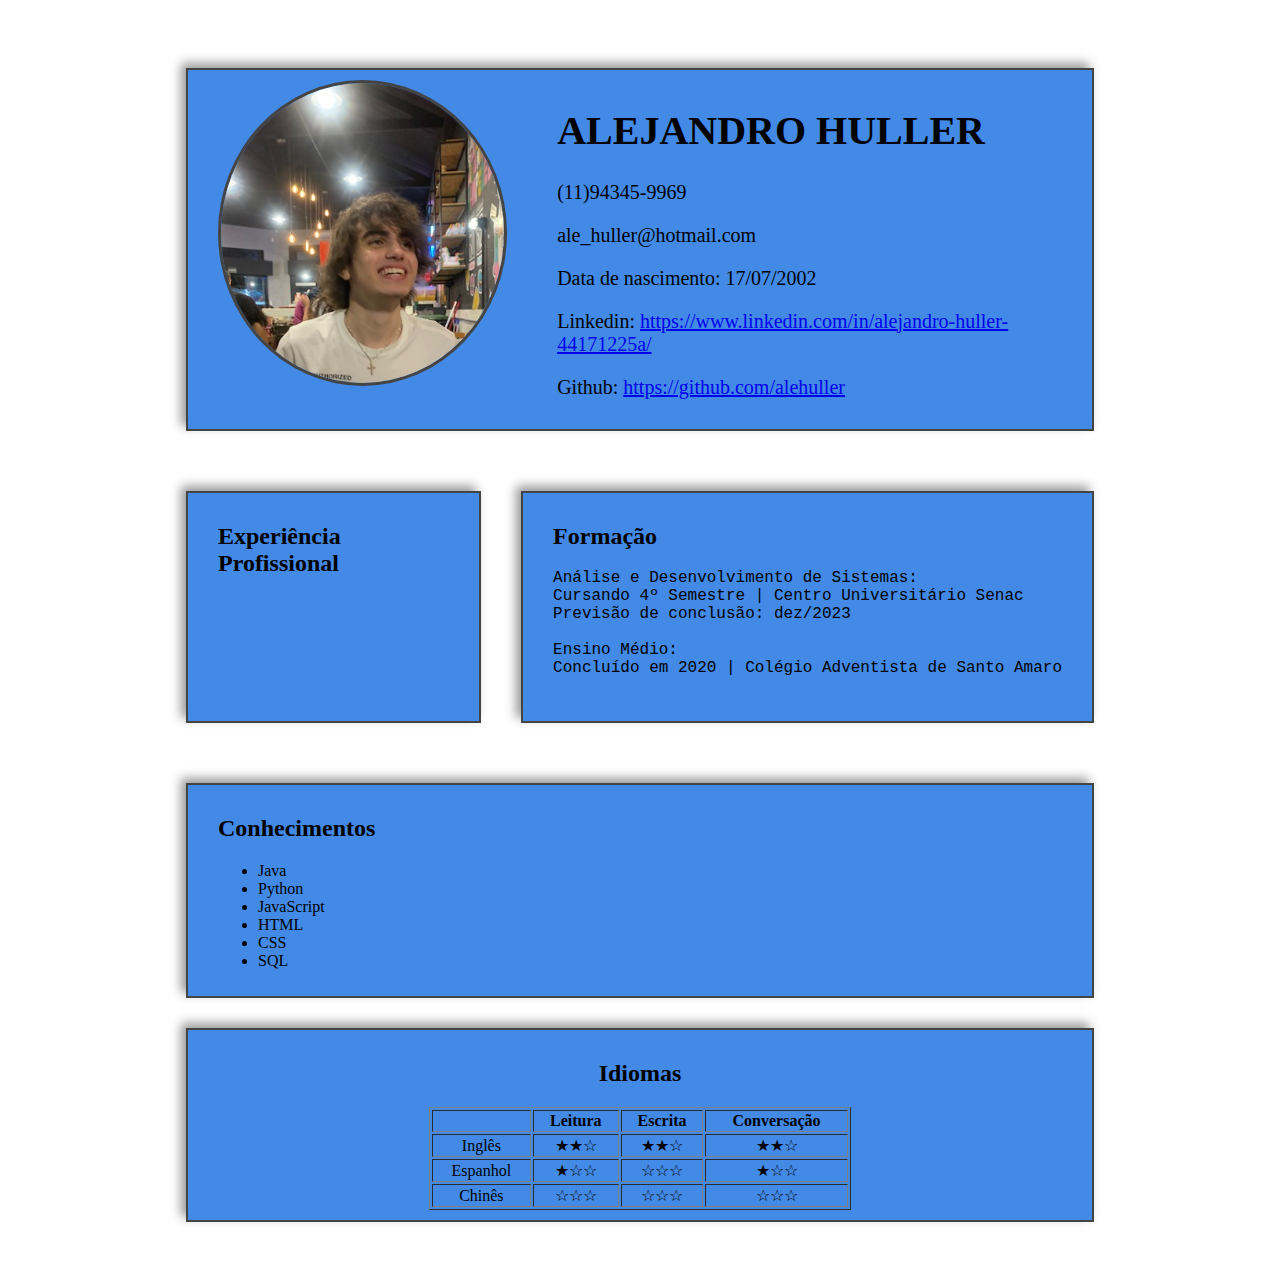
<file: Desenvolvimento de Sistema Web (DSW)/Curriculo/codigos/index.html>
<!DOCTYPE html>
<html lang="en">
<head>
    <meta charset="UTF-8">
    <meta http-equiv="X-UA-Compatible" content="IE=edge">
    <meta name="viewport" content="width=device-width, initial-scale=1.0">
    <title>Currículo Alejandro Huller</title>
    <link rel="stylesheet" type="text/css" href="estilo.css"/>
</head>
<body>
    <main>
        <header id="dados-pessoais" class="area-dados">
            <div>
                <img src="foto.jpg"/>
            </div>
            <div>
                <h1>Alejandro Huller</h1>
                <p>(11)94345-9969</p>
                <p>ale_huller@hotmail.com</p>
                <p>Data de nascimento: 17/07/2002</p>
                <p>Linkedin: <a href="https://www.linkedin.com/in/alejandro-huller-44171225a/">https://www.linkedin.com/in/alejandro-huller-44171225a/</a></p>
                <p>Github: <a href="https://github.com/alehuller">https://github.com/alehuller</a></p>
            </div>
        </header>
        <div id="dados-profissionais" class="infos-lado-a-lado">
            <section id="exp-prof" class="area-dados">
                <h2>Experiência Profissional</h2>
                <!--Não há experiência profissional-->
            </section>
            <section id="form-acad" class="area-dados">
                <h2>Formação</h2>
                <pre>
Análise e Desenvolvimento de Sistemas:
Cursando 4º Semestre | Centro Universitário Senac
Previsão de conclusão: dez/2023

Ensino Médio:
Concluído em 2020 | Colégio Adventista de Santo Amaro
                </pre>
            </section>
        </div>
        <section id="conhecimentos" class="area-dados">
            <h2>Conhecimentos</h2>
            <div id="parte1" class="infos-lado-a-lado">
                <ul>
                    <li>Java</li>
                    <li>Python</li>
                    <li>JavaScript</li>
                    <li>HTML</li>
                    <li>CSS</li>
                    <li>SQL</li>
                </ul>
            </div>
        </section>
        <section id="idiomas" class="area-dados">
            <h2>Idiomas</h2>
            <table border="1">
                <thead>
                    <tr>
                        <th>&nbsp;</th>
                        <th>Leitura</th>
                        <th>Escrita</th>
                        <th>Conversação</th>
                    </tr>
                </thead>
                <tbody>
                    <tr>
                        <td>Inglês</td>
                        <td>&#9733;&#9733;&#9734;</td>
                        <td>&#9733;&#9733;&#9734;</td>
                        <td>&#9733;&#9733;&#9734;</td>
                    </tr>
                    <tr>
                        <td>Espanhol</td>
                        <td>&#9733;&#9734;&#9734;</td>
                        <td>&#9734;&#9734;&#9734;</td>
                        <td>&#9733;&#9734;&#9734;</td>
                    </tr>
                    <tr>
                        <td>Chinês</td>
                        <td>&#9734;&#9734;&#9734;</td>
                        <td>&#9734;&#9734;&#9734;</td>
                        <td>&#9734;&#9734;&#9734;</td>
                    </tr>
                </tbody>
            </table>
        </section>
    </main>
</body>
</html>
</file>
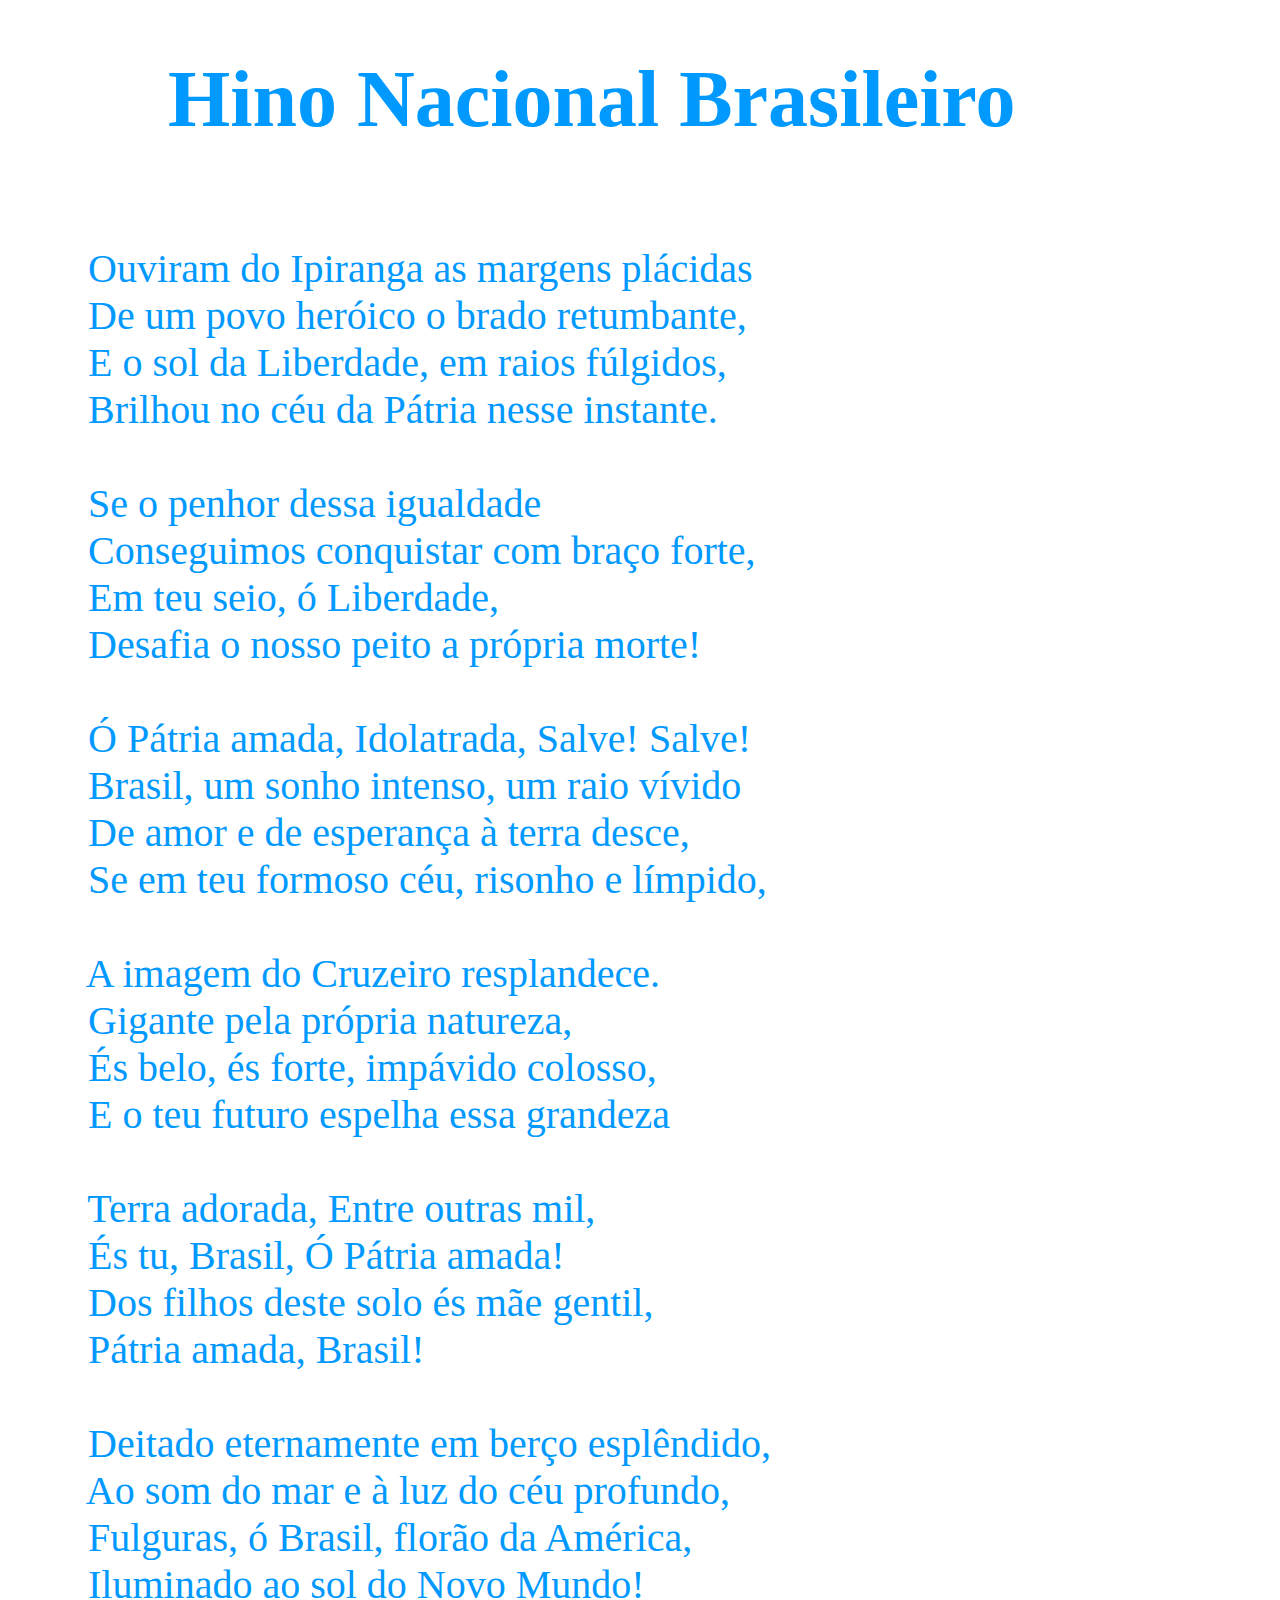
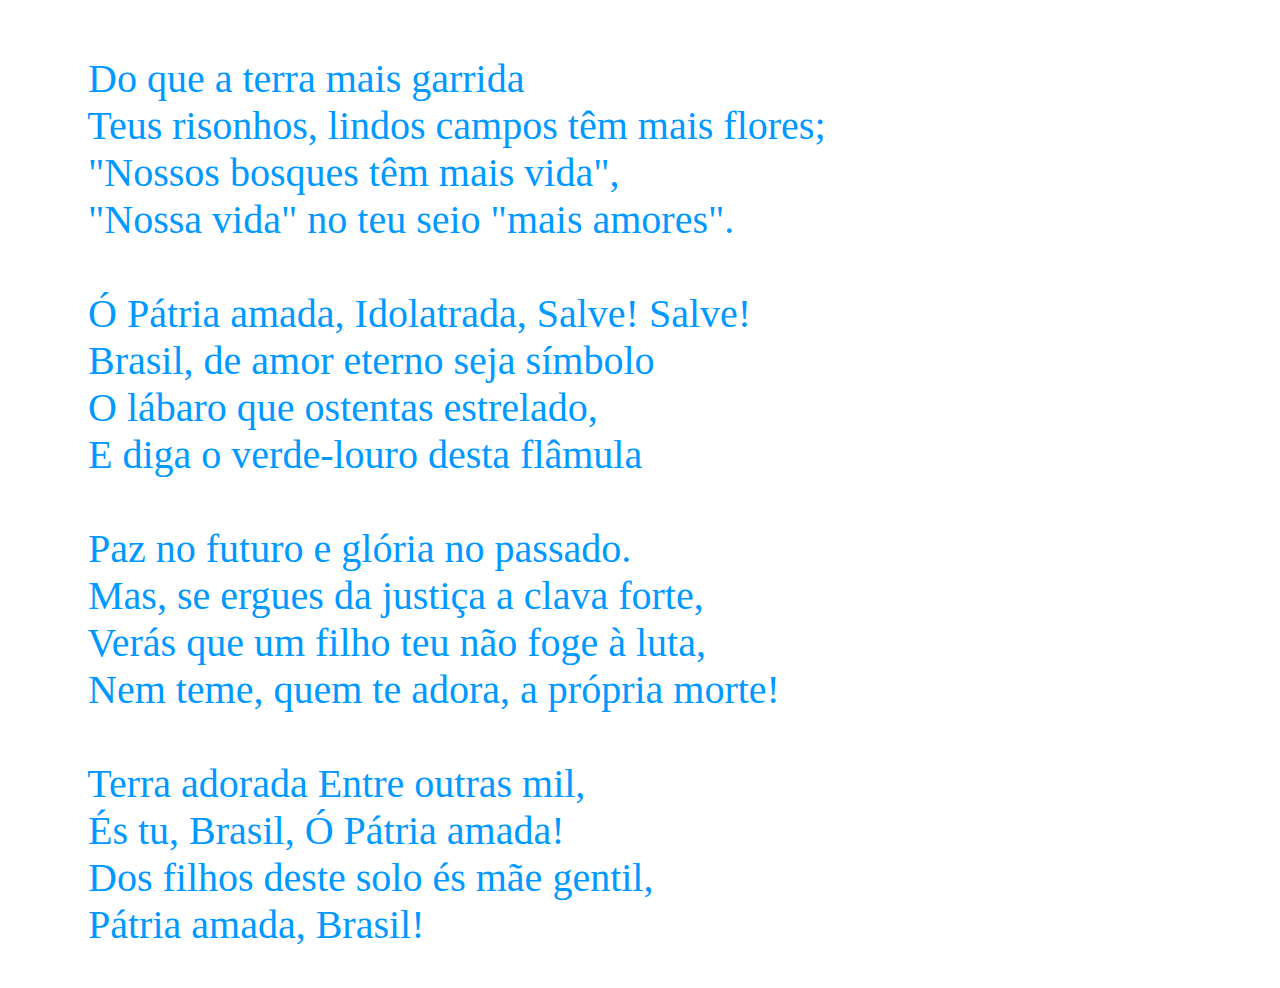
<file: Desenvolvimento de Sistema Web (DSW)/Exemplos Tags e Estilos/exemplo1.html>
<!--exemploCSS1.html-->
<!DOCTYPE HTML>
<html lang="pt-br">
  <head>
    <title> Teste CSS externo </title>
    <meta charset="utf-8">   
    <link rel="stylesheet" href="estilo.css" 	type="text/css" />
  </head>
  <body>
    <pre><h1>        Hino Nacional Brasileiro</h1></pre>
    <pre><p>
        Ouviram do Ipiranga as margens plácidas
        De um povo heróico o brado retumbante,
        E o sol da Liberdade, em raios fúlgidos,
        Brilhou no céu da Pátria nesse instante.
        
        Se o penhor dessa igualdade
        Conseguimos conquistar com braço forte,
        Em teu seio, ó Liberdade,
        Desafia o nosso peito a própria morte!
        
        Ó Pátria amada, Idolatrada, Salve! Salve!
        Brasil, um sonho intenso, um raio vívido
        De amor e de esperança à terra desce,
        Se em teu formoso céu, risonho e límpido,
        
        A imagem do Cruzeiro resplandece.
        Gigante pela própria natureza,
        És belo, és forte, impávido colosso,
        E o teu futuro espelha essa grandeza
        
        Terra adorada, Entre outras mil,
        És tu, Brasil, Ó Pátria amada!
        Dos filhos deste solo és mãe gentil,
        Pátria amada, Brasil!
        
        Deitado eternamente em berço esplêndido,
        Ao som do mar e à luz do céu profundo,
        Fulguras, ó Brasil, florão da América,
        Iluminado ao sol do Novo Mundo!
        
        Do que a terra mais garrida
        Teus risonhos, lindos campos têm mais flores;
        "Nossos bosques têm mais vida",
        "Nossa vida" no teu seio "mais amores".
        
        Ó Pátria amada, Idolatrada, Salve! Salve!
        Brasil, de amor eterno seja símbolo
        O lábaro que ostentas estrelado,
        E diga o verde-louro desta flâmula
        
        Paz no futuro e glória no passado.
        Mas, se ergues da justiça a clava forte,
        Verás que um filho teu não foge à luta,
        Nem teme, quem te adora, a própria morte!
        
        Terra adorada Entre outras mil,
        És tu, Brasil, Ó Pátria amada!
        Dos filhos deste solo és mãe gentil,
        Pátria amada, Brasil!</p></pre>
  </body>
</html>
</file>
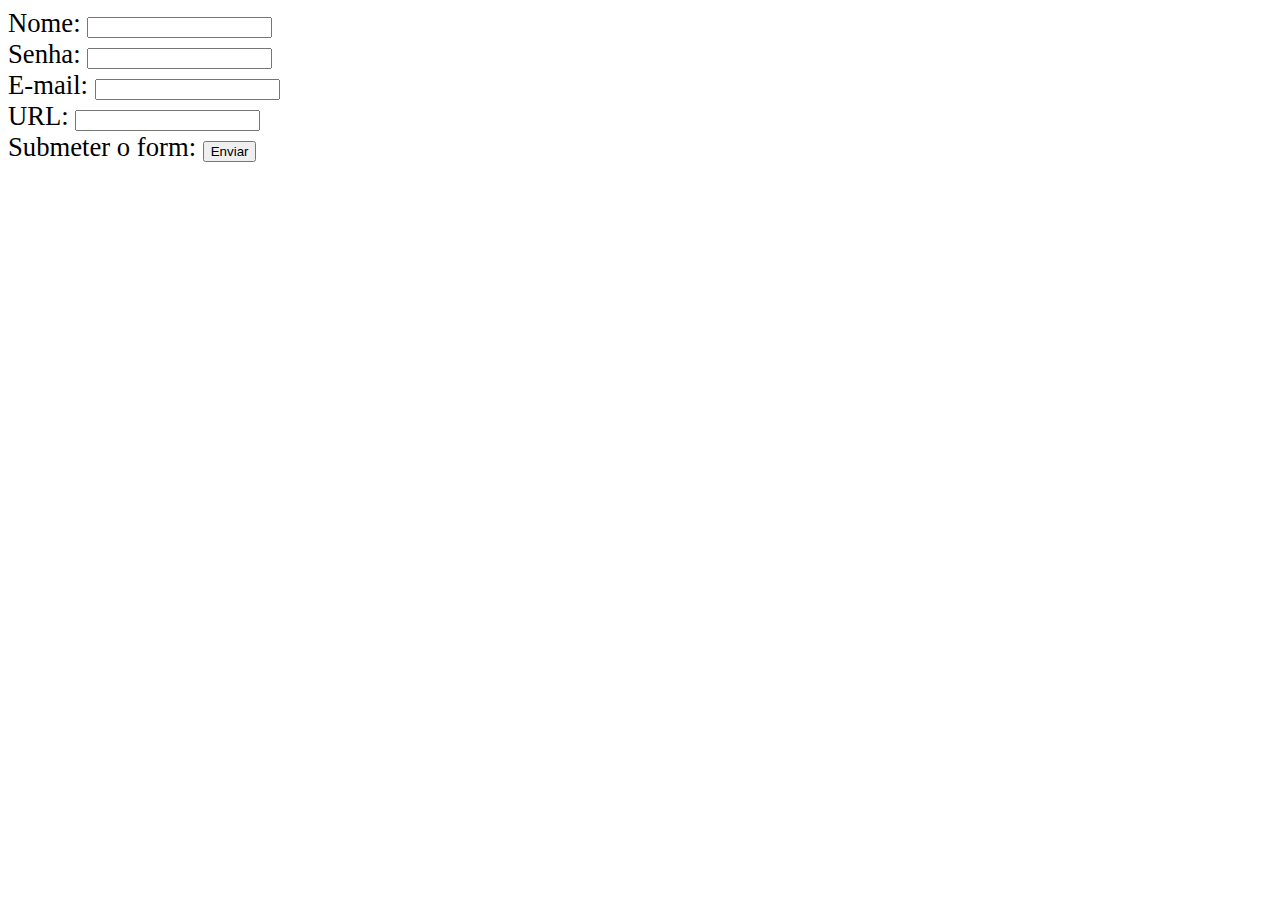
<file: Desenvolvimento de Sistema Web (DSW)/Exemplos Tags e Estilos/exemploForm.html>
<!--exemploCSS1.html-->
<!DOCTYPE HTML>
<html lang="pt-br">
  <head>
    <title> Teste CSS externo </title>
    <meta charset="utf-8">   
    <link rel="stylesheet" href="estiloForm.css" 	type="text/css" />
  </head>
  <body>
    <form>
        Nome: <input type="text" name="nome"/>
        <br>Senha: <input type="password" name="senha"/>
        <br>E-mail: <input type="email" name="usermail"/>
        <br>URL: <input type="url" name="homepage"/>
        <br>Submeter o form: <input type="submit" value="Enviar"/>
    </form>
  </body>
</html>
</file>
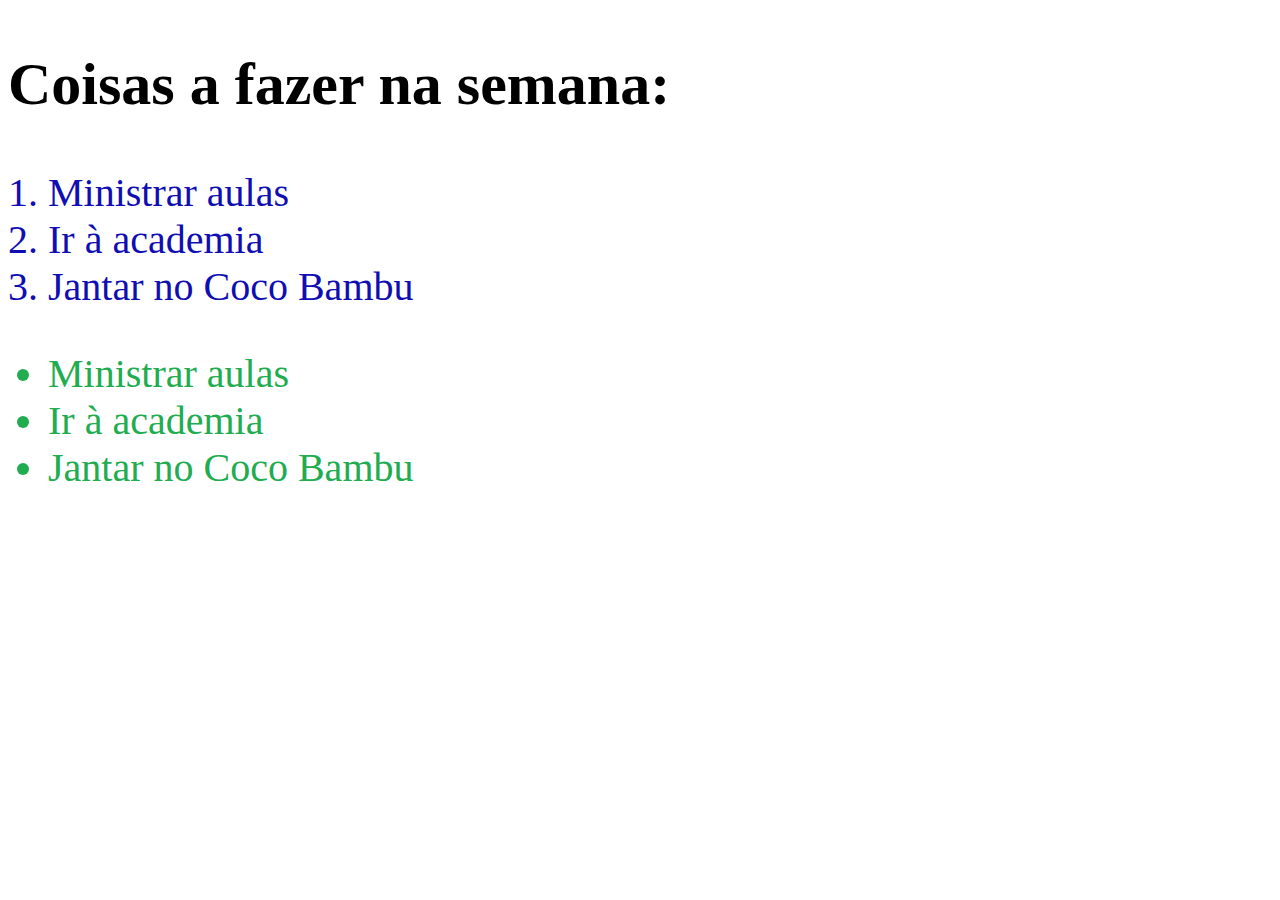
<file: Desenvolvimento de Sistema Web (DSW)/Exemplos Tags e Estilos/exemploListas.html>
<!--exemploCSS1.html-->
<!DOCTYPE HTML>
<html lang="pt-br">
  <head>
    <title> Teste CSS externo </title>
    <meta charset="utf-8">   
    <link rel="stylesheet" href="estilo.css" 	type="text/css" />
  </head>
  <body>
    <h2>Coisas a fazer na semana: </h2>
    <ol><!-- Order List -->
        <li>Ministrar aulas</li>
        <li>Ir à academia</li>
        <li>Jantar no Coco Bambu</li>
    </ol>

    <ul>
        <li>Ministrar aulas</li>
        <li>Ir à academia</li>
        <li>Jantar no Coco Bambu</li>
    </ul>
  </body>
</html>
</file>
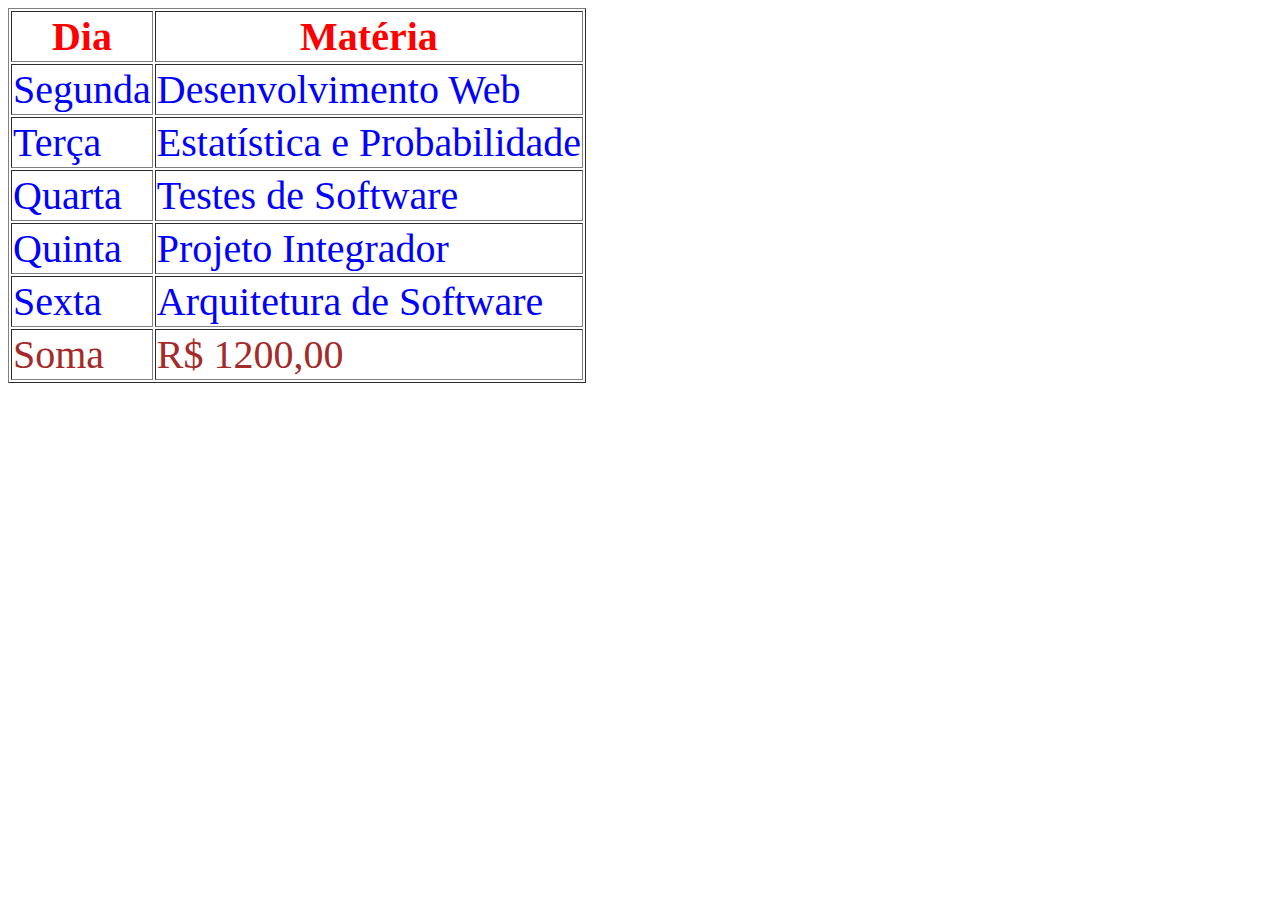
<file: Desenvolvimento de Sistema Web (DSW)/Exemplos Tags e Estilos/exemploTable.html>
<!--exemploCSS1.html-->
<!DOCTYPE HTML>
<html lang="pt-br">
  <head>
    <title> Teste CSS externo </title>
    <meta charset="utf-8">   
    <link rel="stylesheet" href="estiloTable.css" 	type="text/css" />
  </head>
  <body>
    <table border="1">
        <thead>
            <tr>
                <th>Dia</th>
                <th>Matéria</th>
            </tr>
        </thead>
        <tbody>
            <tr>
                <td>Segunda</td>
                <td>Desenvolvimento Web</td>
            </tr>
            <tr>
                <td>Terça</td>
                <td>Estatística e Probabilidade</td>
            </tr>
            <tr>
                <td>Quarta</td>
                <td>Testes de Software</td>
            </tr>
            <tr>
                <td>Quinta</td>
                <td>Projeto Integrador</td>
            </tr>
        <tr>
            <td>Sexta</td>
            <td>Arquitetura de Software</td>
        </tr>
        </tbody>
    <tfoot>
        <tr>
            <td>Soma</td>
            <td>R$ 1200,00</td>
        </tr>
    </tfoot>
    </table>
  </body>
</html>
</file>
<file: Desenvolvimento de Sistema Web (DSW)/Curriculo/codigos/estilo.css>
body {
    background-color: white; 
    font-size: 16px;
}

main {
    background-color: white;
    width: 75%;
    margin: 0 auto;
    padding: 10px;
}

h1 {
    text-transform: uppercase;
    text-align: left;
}

#dados-pessoais {
    display: flex;
    flex-direction: row;
    flex-wrap: nowrap;
    justify-content: space-between;
    align-items: stretch;
    column-gap: 50px;
    margin-top: 50px;
}

#dados-pessoais > div:first-of-type {
    border: 3px solid #444;
    border-radius: 100%;
    overflow: hidden;
    width: 300px;
    height: 300px;
}

#dados-pessoais > div:first-of-type > img {
    width: 100%;
}

#dados-pessoais > div:last-of-type {
    font-size: 1.25em;
    border-right: none;
    border-top-left-radius: 15px;
    border-bottom-left-radius: 15px;
    flex-grow: 1;
    margin-right: -10px;
}

#dados-profissionais {
    display: flex;
    flex-direction: row;
    flex-wrap: nowrap;
    justify-content: space-between;
    align-items: stretch;
}

.area-dados {
    background-color: rgb(67, 138, 231);
    border: 2px solid #444;
    box-shadow: -5px -5px 10px #999;
    padding: 10px 30px;
    flex-grow: 1;
    margin: 30px 20px;
}

.area-dados > h2 {
    text-align: left;
}

.area-dados > ul {
    list-style: none;
}



#idiomas > table {
    width: 50%;
    margin: 0 auto;
  }

#idiomas > table td {
    text-align: center;
}

#idiomas > h2 {
    text-align: center;
}

#idiomas > table > tbody tr:nth-child(2n+1) {
    background-color: rgb(67, 138, 231);
}
  
#idiomas > table > tbody tr:nth-child(2n) {
    background-color: rgb(67, 138, 231);
}
</file>
<file: Desenvolvimento de Sistema Web (DSW)/Exemplos Tags e Estilos/estilo.css>
pre
{
	font-family: "verdana";
	color: rgb(0, 153, 255);
}
body{
    background-color: rgb(255, 255, 255);
    font-size: 30pt;
}
ol{
    color:rgb(16, 13, 179)
}
ul{
    color:rgb(33, 172, 79);
}
</file>
<file: Desenvolvimento de Sistema Web (DSW)/Exemplos Tags e Estilos/estiloForm.css>
pre
{
	font-family: "verdana";
	color: rgb(0, 153, 255);
}
body{
    background-color: rgb(255, 255, 255);
    font-size: 20pt;
}
ol{
    color:rgb(16, 13, 179)
}
ul{
    color:rgb(33, 172, 79);
}
</file>
<file: Desenvolvimento de Sistema Web (DSW)/Exemplos Tags e Estilos/estiloTable.css>
pre
{
	font-family: "verdana";
	color: rgb(0, 153, 255);
}
body{
    background-color: rgb(255, 255, 255);
    font-size: 30pt;
}
ol{
    color:rgb(16, 13, 179)
}
ul{
    color:rgb(33, 172, 79);
}
thead{
    color:red;
}
tbody{
    color:blue;
}
tfoot{
    color:brown;
}
</file>
